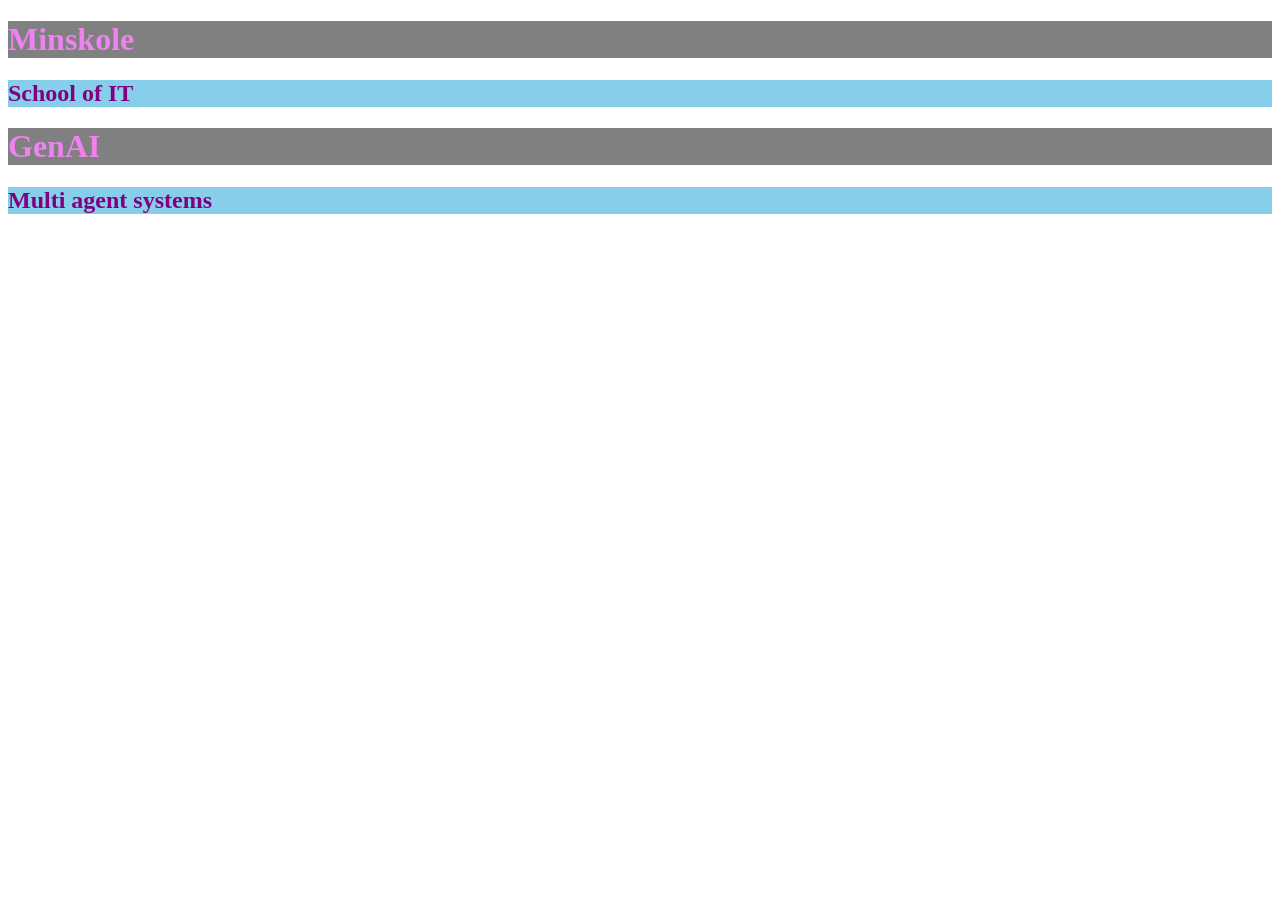
<file: DOM/index.html>
<!DOCTYPE html>
<html lang="en">
<head>
    <meta charset="UTF-8">
    <meta name="viewport" content="width=device-width, initial-scale=1.0">
    <title>Document</title>
    <link rel="stylesheet" href="style.css">
</head>
<body>
    <h1>Minskole</h1>
    <h2>School of IT</h2>
    <h1>GenAI</h1>
    <h2>Multi agent systems</h2>
    <script src="script.js"></script>
</body>
</html>
</file>
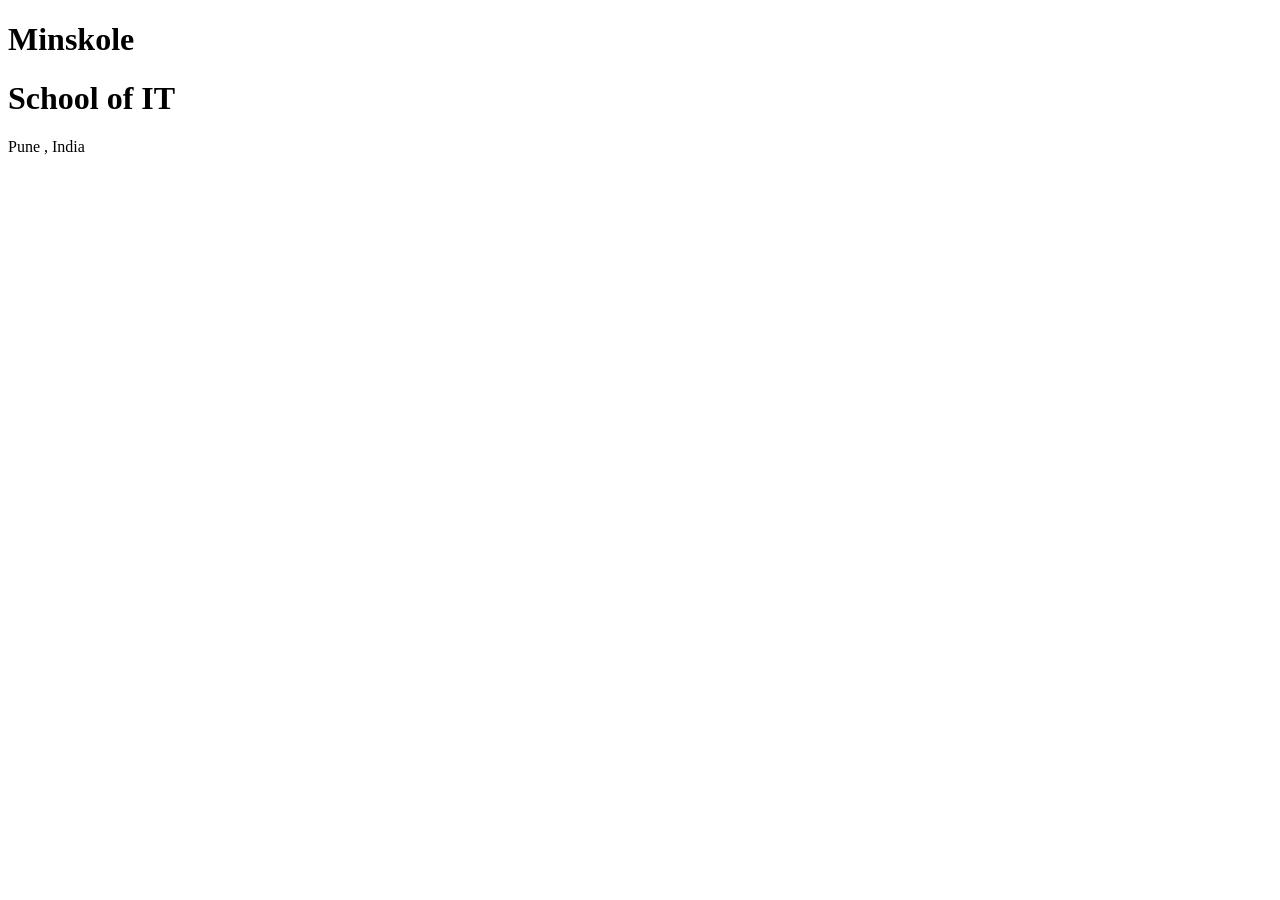
<file: DOM2/index2.html>
<!DOCTYPE html>
<html lang="en">
<head>
    <meta charset="UTF-8">
    <meta name="viewport" content="width=device-width, initial-scale=1.0">
    <title>Document</title>
</head>
<body>
    <h1 id ='id1' class="c1">Minskole</h1>
    <h1 id ='id2' class="c2">School of IT</h1>
    <p id = 'id3'>Pune , India</p>
</body>
</html>
</file>
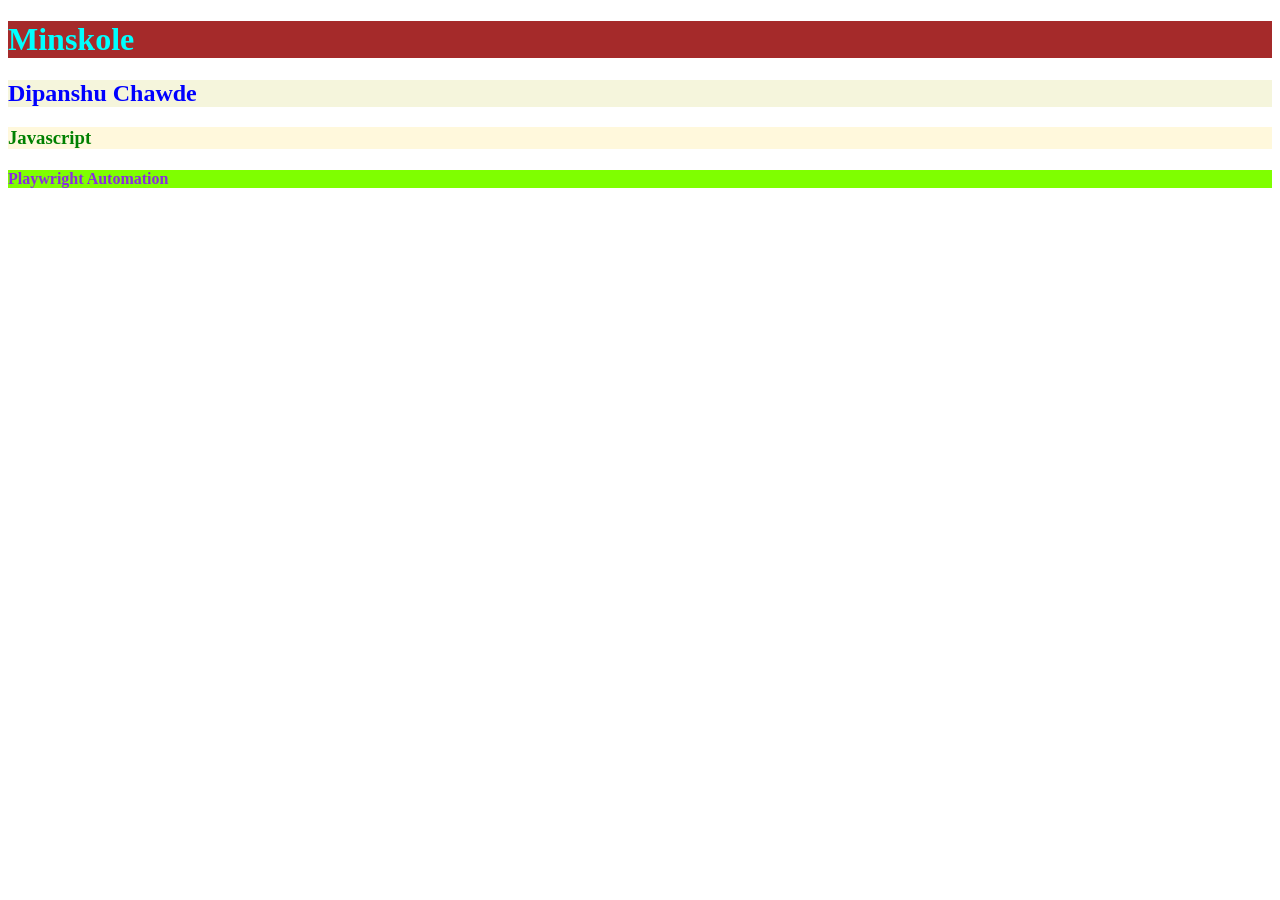
<file: DOM3/index3.html>
<!DOCTYPE html>
<html lang="en">
<head>
    <meta charset="UTF-8">
    <meta name="viewport" content="width=device-width, initial-scale=1.0">
    <title>Document</title>
    <link rel="stylesheet" href="style3.css">
</head>
<body>
    <h1 id="id1" class ="c1" name="nm1">Minskole</h1>
    <h2 id="id1" class ="c2" name="nm2">Dipanshu Chawde</h2>
    <h3 id="id3" class ="c3" name="nm3">Javascript</h3>
    <h4 id="id4" class ="c4" name="nm4">Playwright Automation</h4>
    <script src="script3.js"></script>
</body>
</html>
</file>
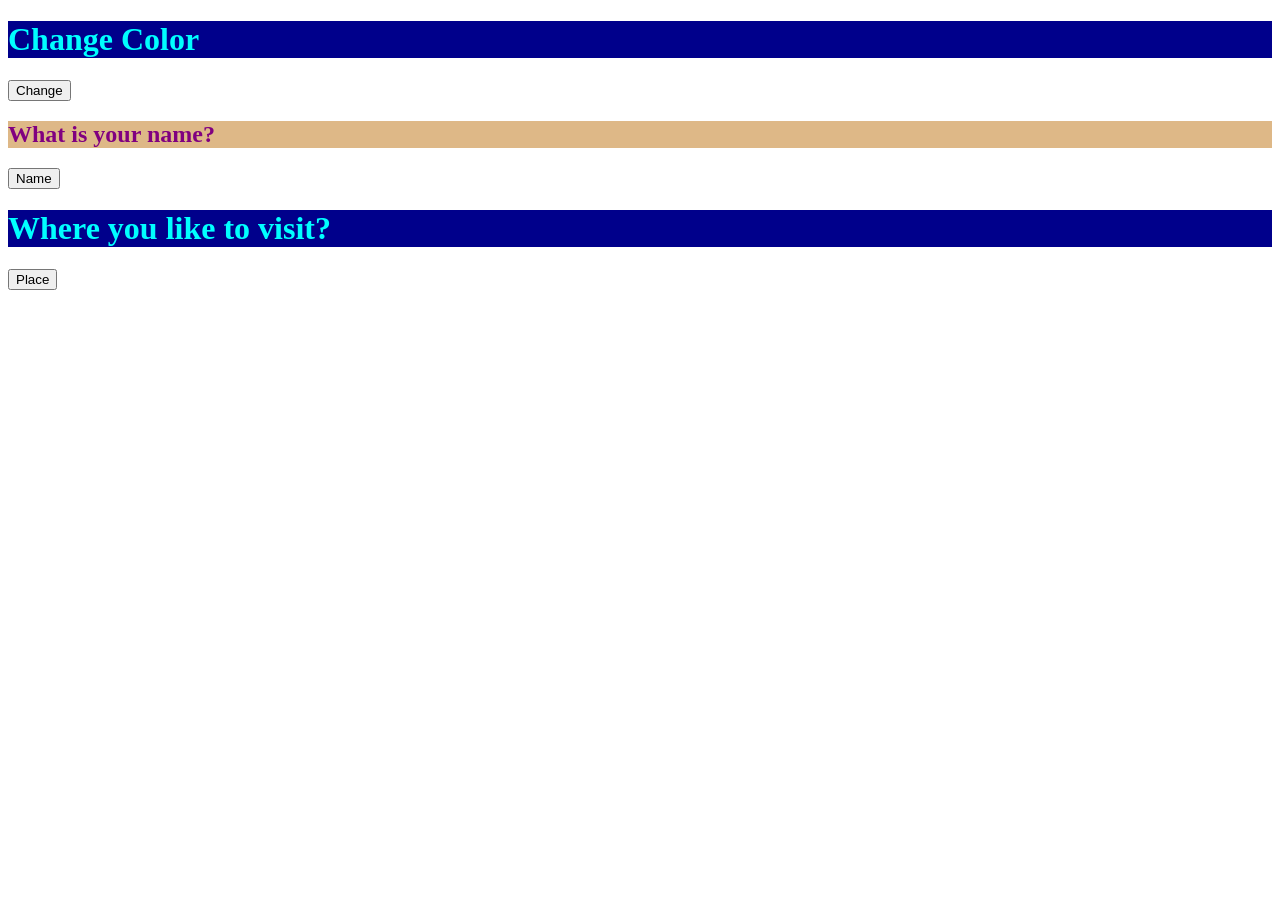
<file: DOM4/index4.html>
<!DOCTYPE html>
<html lang="en">
<head>
    <meta charset="UTF-8">
    <meta name="viewport" content="width=device-width, initial-scale=1.0">
    <title>Document</title>
    <link rel="stylesheet" href="style4.css">
</head>
<body>
    <h1 id="t1">Change Color</h1>
    <button id="b1">Change</button>

    <h2 id="t2">What is your name?</h2>
    <button id="b2">Name</button>

    <h1 class="c1" name="plc">Where you like to visit?</h1>
    <button id="b3">Place</button>
    
    <script src="script4.js"></script>
</body>
</html>
</file>
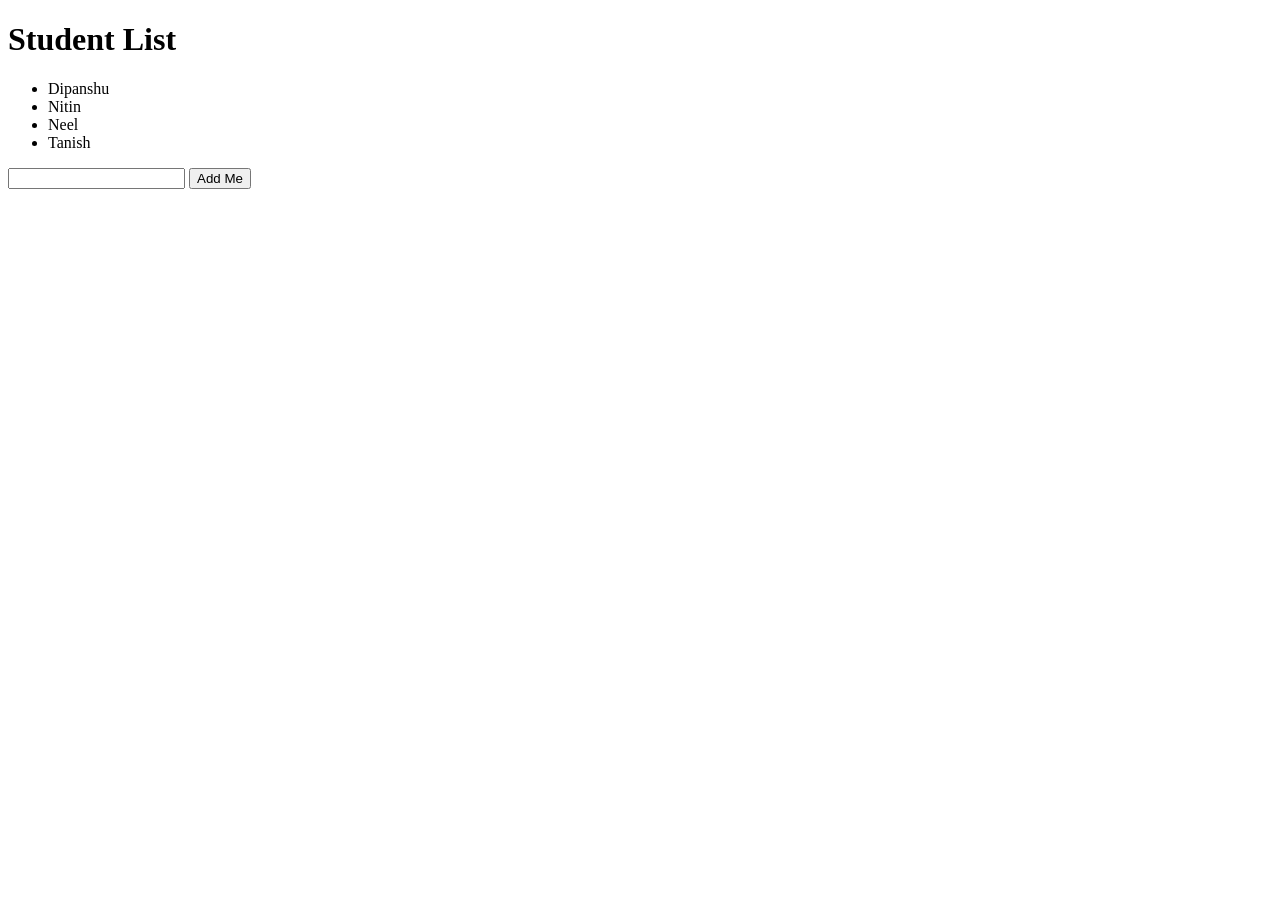
<file: DOM5/index5.html>
<!DOCTYPE html>
<html lang="en">
<head>
    <meta charset="UTF-8">
    <meta name="viewport" content="width=device-width, initial-scale=1.0">
    <title>Document</title>
</head>
<body>
    <h1>Student List</h1>
    <ul>
        <li>Dipanshu</li>
        <li>Nitin</li>
        <li>Neel</li>
        <li>Tanish</li>
    </ul>
    <input type ='text'>
    <Button>Add Me</button>
    <script src="script5.js"></script>
</body>
</html>
</file>
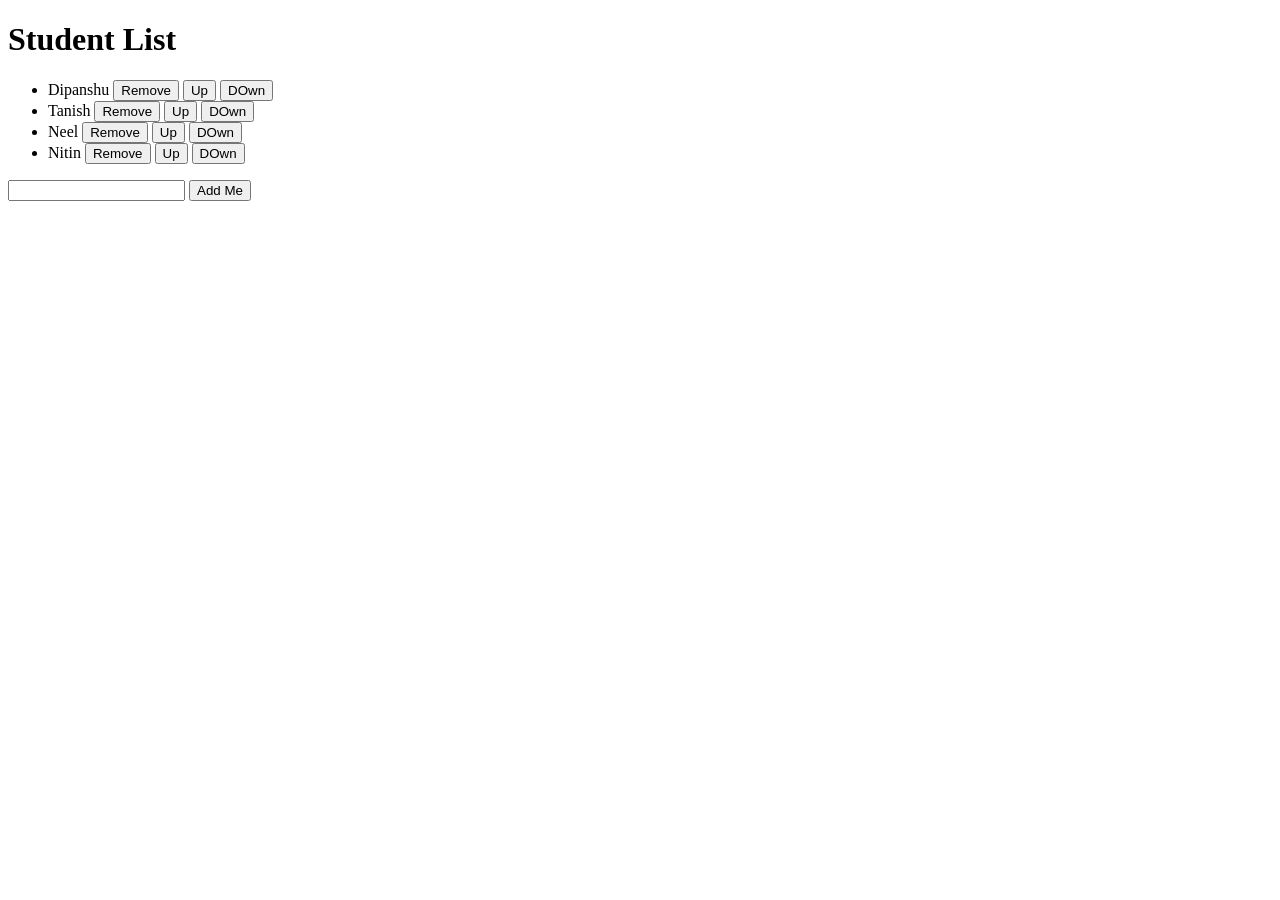
<file: DOM6/index6.html>
<!DOCTYPE html>
<html lang="en">
<head>
    <meta charset="UTF-8">
    <meta name="viewport" content="width=device-width, initial-scale=1.0">
    <title>Document</title>
</head>
<body>
    <h1>Student List</h1>
    <ul>
        <li>
            Dipanshu
            <Button class="rm">Remove</Button>
            <Button class="up">Up</Button>
            <Button class="dn">DOwn</Button>
        </li>

        <li>
            Tanish
            <Button class="rm">Remove</Button>
            <Button class="up">Up</Button>
            <Button class="dn">DOwn</Button>
        </li>

        <li>
            Neel
            <Button class="rm">Remove</Button>
            <Button class="up">Up</Button>
            <Button class="dn">DOwn</Button>
        </li>

        <li>
            Nitin
            <Button class="rm">Remove</Button>
            <Button class="up">Up</Button>
            <Button class="dn">DOwn</Button>
        </li>
    </ul>

    <input type = 'text'>
    <Button id = "id1">Add Me</button>
    <script src="script6.js"></script>
</body>
</html>
</file>
<file: DOM/style.css>
h1{
    color: violet;
    background-color: gray;
}
h2{
    color: purple;
    background-color: skyblue;
}
</file>
<file: DOM3/style3.css>
h1{
    color: aqua;
    background-color: brown;
}
h2{
    color: blue;
    background-color: beige;
}
h3{
    color: green;
    background-color: cornsilk;
}
h4{
    color: blueviolet;
    background-color: chartreuse;
}
</file>
<file: DOM4/style4.css>
h1{
    color: aqua;
    background-color: darkblue;
}
h2{
    color: purple ;
    background-color: burlywood;
}
</file>
